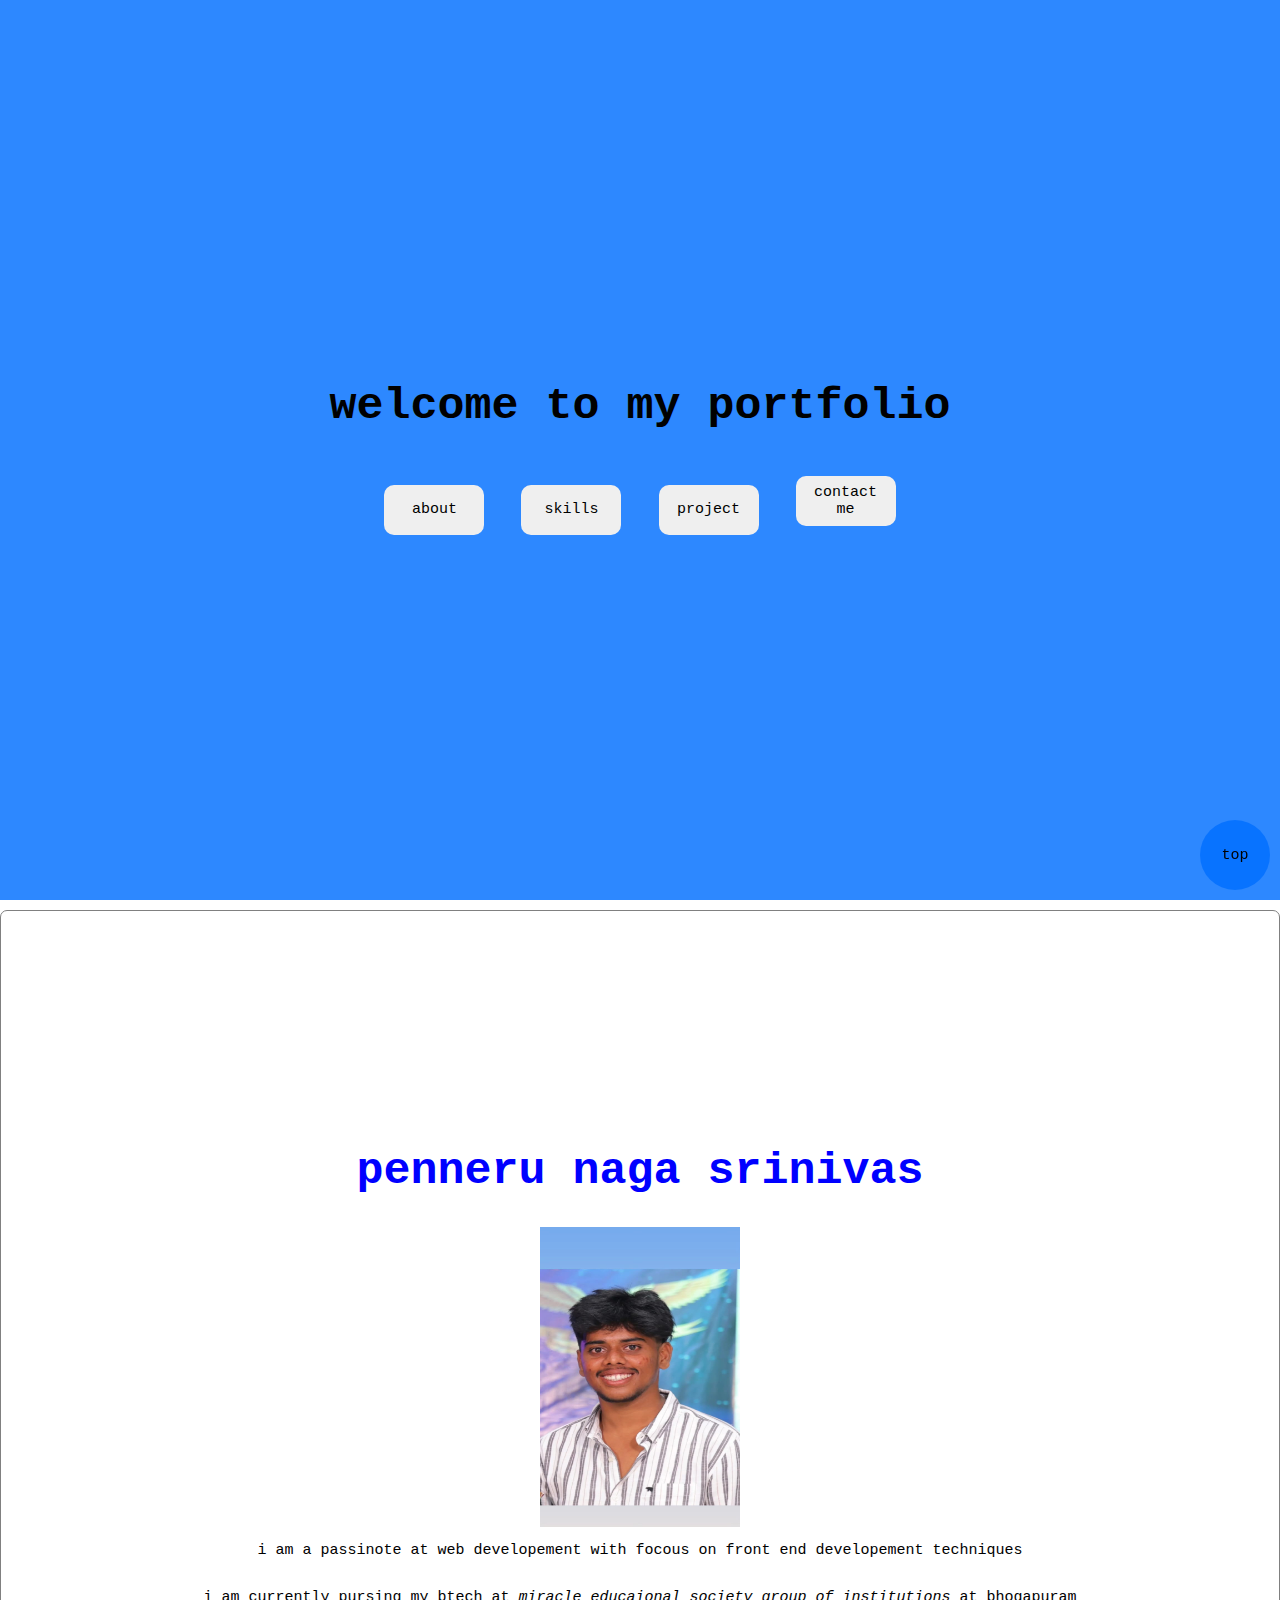
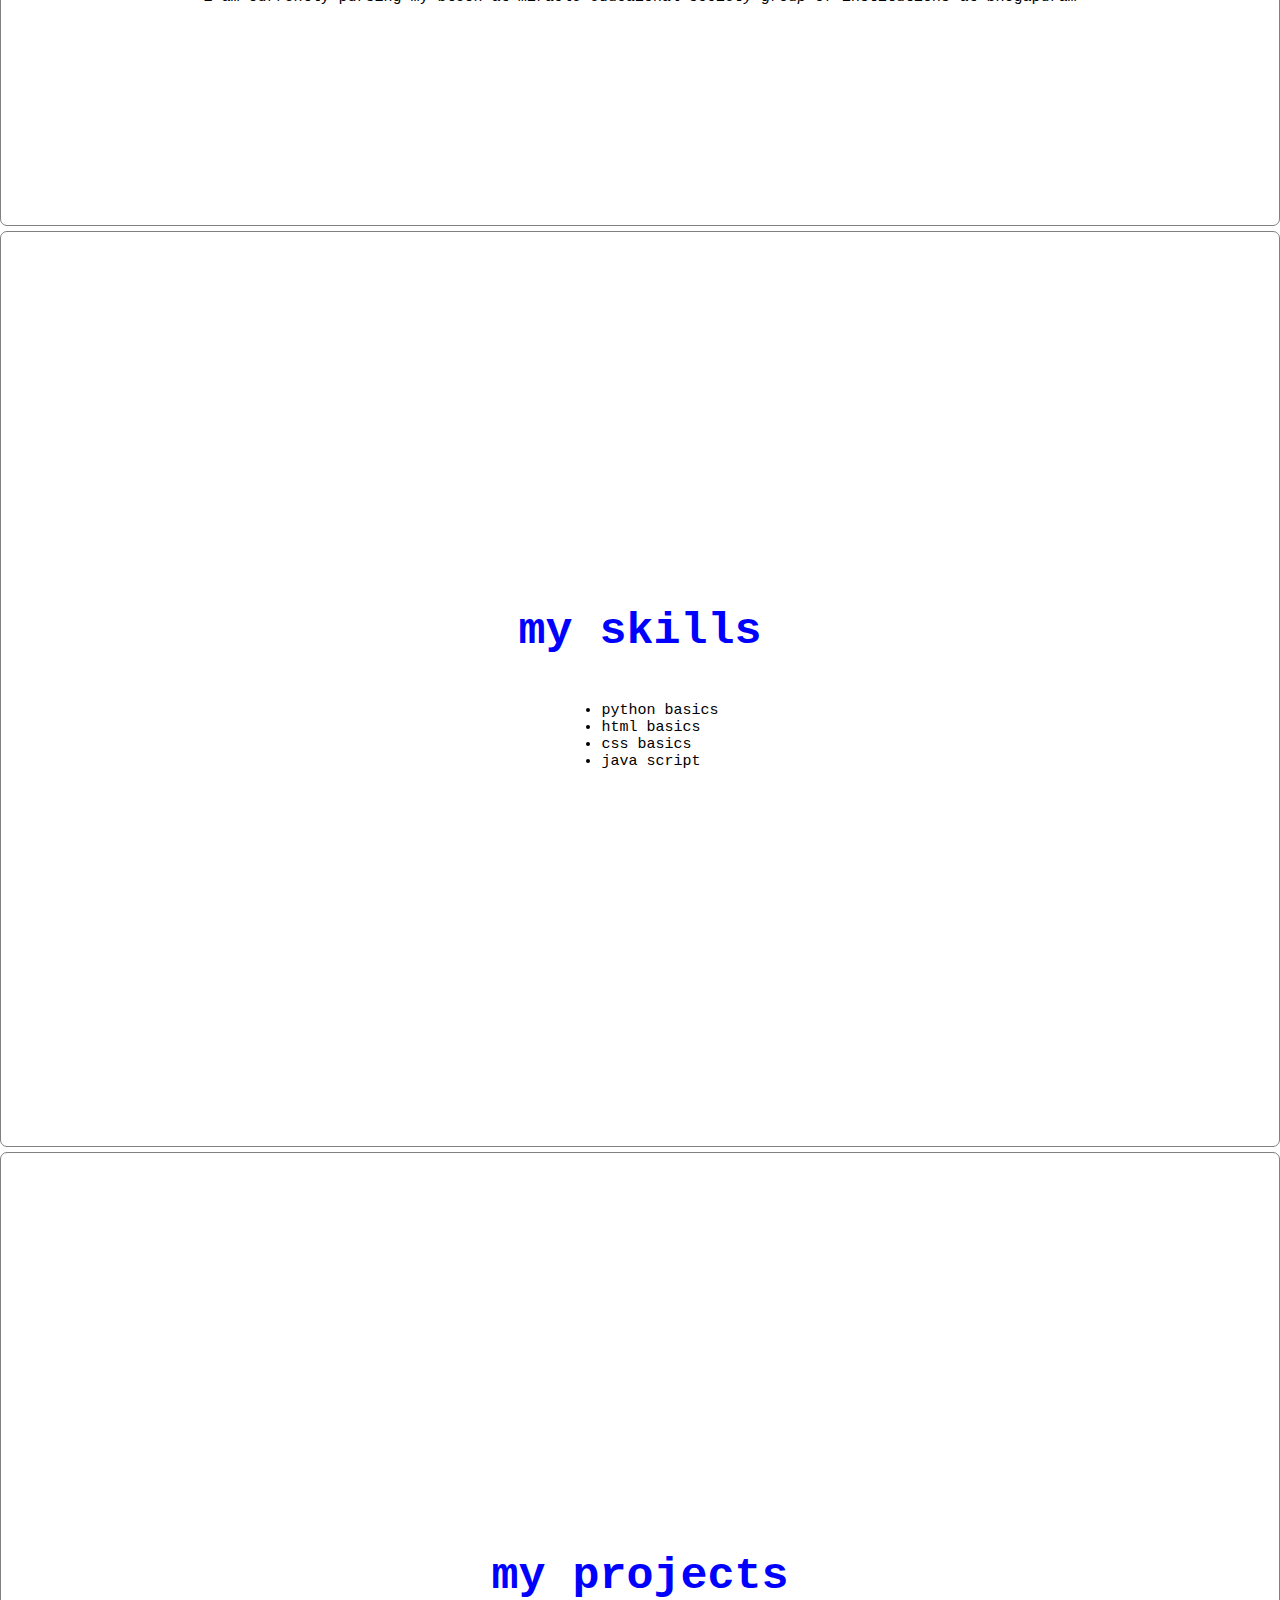
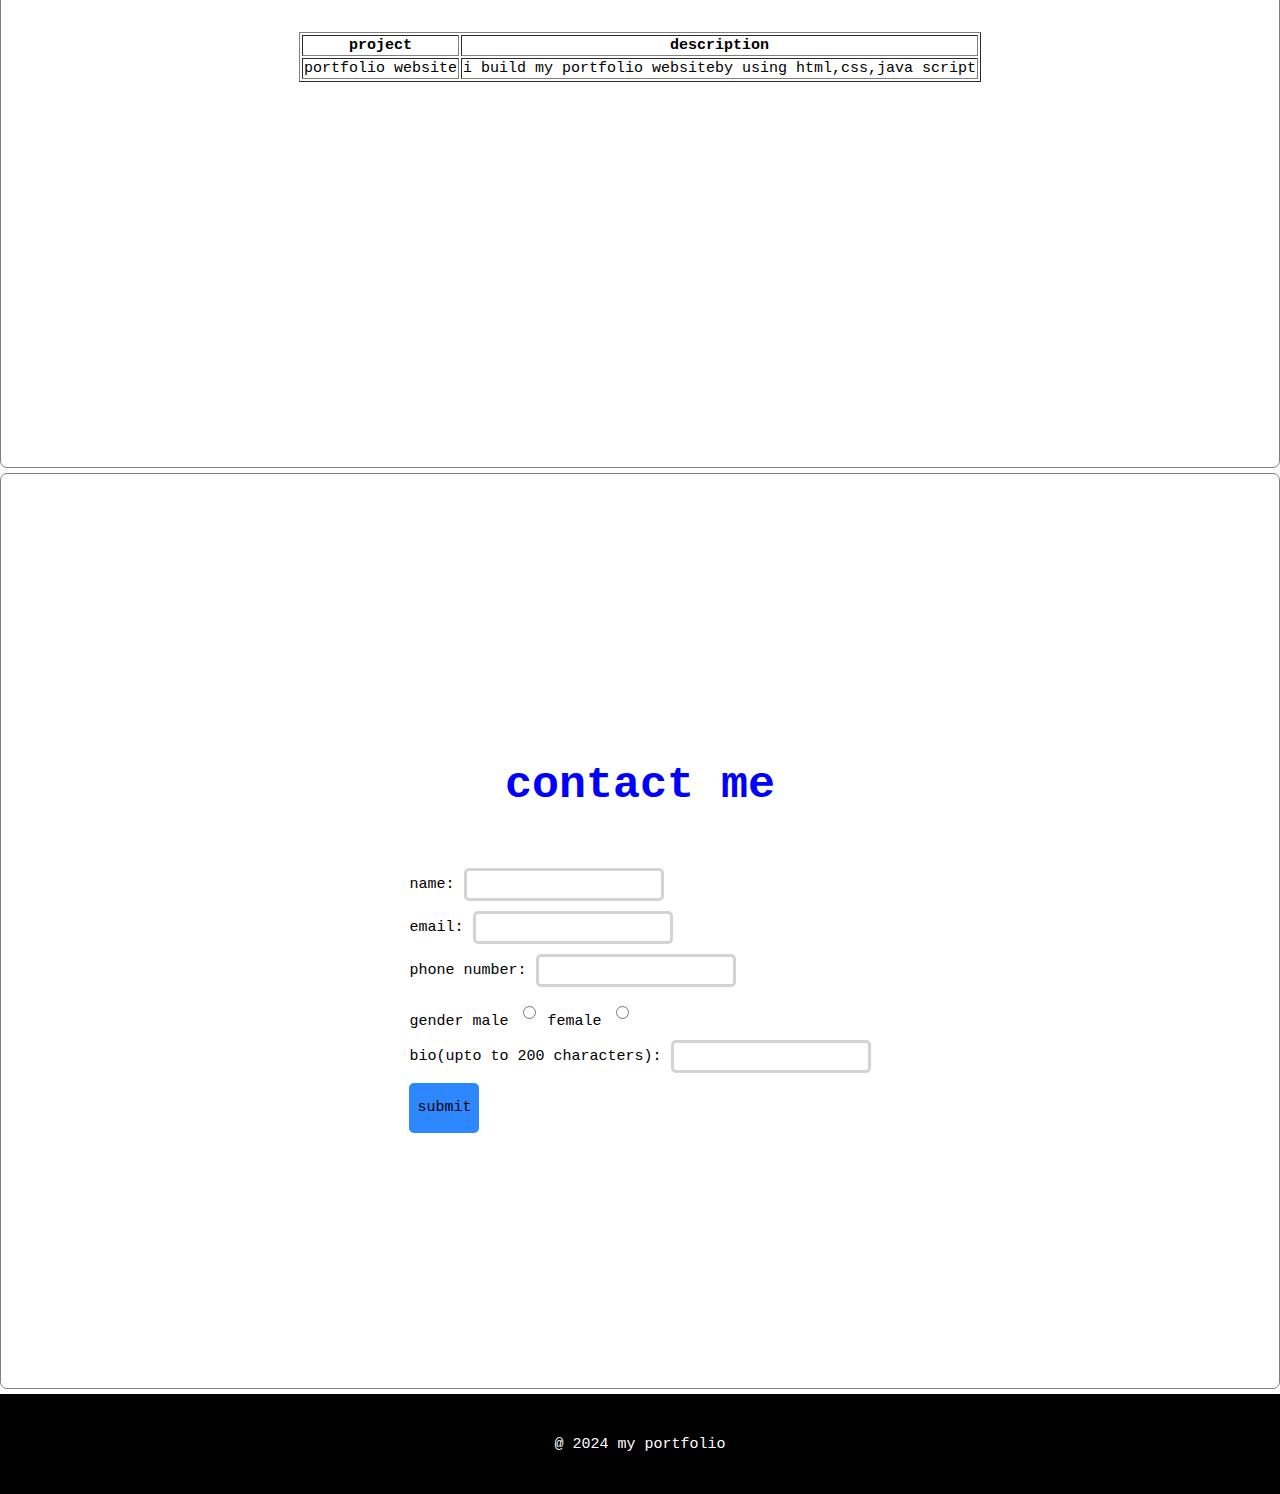
<file: index.html>
<!DOCTYPE html>
<html lang="en">
<head>
    <meta charset="UTF-8">
    <meta name="viewport" content="width=device-width, initial-scale=1.0">
    <title>naga srinivas</title>
    <link rel="stylesheet" href="text.css">
</head>
<body>
    <header>
        <h1>welcome to my portfolio</H1>
           <div> <a href="#about"> <button class="button"> about</button>
            </a>
            <a href="#skills"> <button class="button"> skills</button>
            </a>
            <a href="#project"> <button class="button"> project
     
            </button>
            </a>
            <a href="#contact"> <button class="button"> contact me </button>
            </a>
        </div>
         

    </header>
    <main>
        <section  id="about">
            <H1> penneru naga srinivas</h1>
                <img src="nani.jpg" alt="my nan">
            <P>
                i am a passinote at web developement with focous on front end developement techniques
            </P>
            <P> i am currently pursing my btech at <I>miracle educaional society group of institutions </I> at bhogapuram</P>
           

        </section>
        <section id="skills">
            <h1>my skills</H1>
                <ul>
                    <li>python basics</li>
                    <li>html basics</li>
                    <LI>css basics</LI>
                    <li>java script</li>
                </ul>
                <br>
            </section>
            <section id="project"><h1>my projects</h1>
                <table border="1">
                    <tr>
                        <th>project</th>
                        <th>description</th>
                    </tr>
                    <tr>
                       
                        <td>portfolio website</td>
        
                        <td>i build my portfolio websiteby using html,css,java script</td>
                    </tr>
                </table>
        
                <br>
                

            </section>
            <section id="contact">
                <h1>contact me</h1>
                <br>
          <form action="">
            <div>
            
              <label for="name">name:</label>
              <input type="text" class="text" id="name" name="name" required></div>
              <div>
              <label for="email">email:</label>
              <input type="email" id="email" name="email" required></div>
              <div>
              <label for="number">phone number:</label>
              <input type="number" id="number" name="number" ></div>
              <div>
              <label for="">gender</label>
              <label for="male">male</label>
              <input type="radio" id="male" name="male" value="male">
              
              <label for="female">female</label>
              <input type="radio" id="female" name="female" value="female"></div>
              <div>
              <label for="bio">bio(upto to 200 characters):</label>
              <input type="textarea" id="bio" name="bio"></div>
              <button type="submit" class="submit">submit</button>
          </form>
  

            </section>

        

    </main>
    <a href="">
    <button  class="top">top</button>
</a>
    <footer>
        <p >@ 2024 my portfolio</p>

    </footer>
       
</body>
</html>
</file>
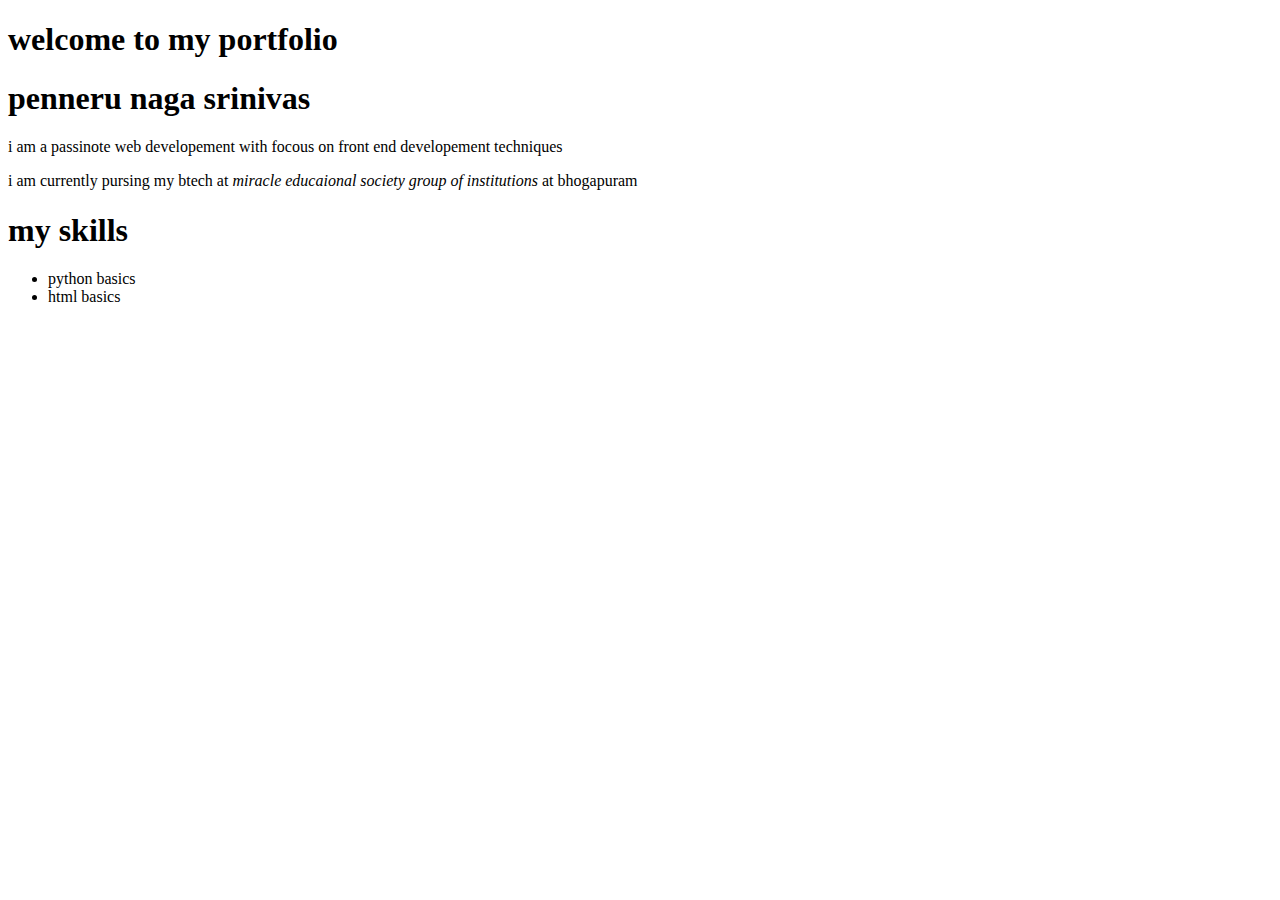
<file: README.html>
<!DOCTYPE html>
<html lang="en">
<head>
    <meta charset="UTF-8">
    <meta name="viewport" content="width=device-width, initial-scale=1.0">
    <title>naga srinivas</title>
</head>
<body>
    <h1>welcome to my portfolio</H1>
    <H1> penneru naga srinivas</h1>
    <P>
        i am a passinote web developement with focous on front end developement techniques
    </P>
    <P> i am currently pursing my btech at <I>miracle educaional society group of institutions </I> at bhogapuram</P>
    <h1>my skills</H1>
        <ul>
            <li>python basics</li>
            <li>html basics</li>
        </ul>

</body>
</html>
</file>
<file: text.css>
*{
    
    font-family: 'Courier New', Courier, monospace;
    font-size:15px ;
}
body{
    color:black;  
margin: 0%;
}
header{
    background-color: rgba(0, 110, 255, 0.822);
    
    height: 100vh;
    margin-bottom: 10px;
    display: flex;
    flex-direction: column;
    justify-content: center;
    align-items: center;
    flex-wrap: wrap;
}
a{
    text-decoration: none;
    

}

h1{
    color: blue;
    font-size: 3rem;
}
header h1{
    text-align: center;
    color: black;
}
.button{
    margin: 14px;
    border-radius: 10px;
    cursor: pointer;
    color: black;
    height: 50px;
    width: 100px;
    border: 0cap;
    transition:all 3s ease 0s;


}
.button:hover{
    color: white;
background-color: rgba(30, 6, 100, 0.822);
transform: translateY(-7px);


}
img{
    height:300px;
    width: 200px;
    
     ;
}

section{
    height: 100vh;
    border: 1px solid grey;
    border-radius: 7px;
    margin-bottom: 5px;
    
    display: flex;
    flex-direction: column;
    justify-content: center;
    align-items: center;
padding: 7px;
}
.submit{
    
    border: 0cap;
    border-radius: 5px;
    height: 50px;
    width: 70px; 
    cursor: pointer;
    color:black;
    background-color:  rgba(0, 110, 255, 0.822);
}
.submit:hover{
    background-color: rgba(7, 49, 104, 0.822) ;
    color: white;

}
form div{
    margin: 10px 0px;
}

input{
    border-radius: 5px;
    height: 25px;
    border: solid lightgray;
    color: white;
    

}
.top{
    border-radius: 70px;
    height: 70px;
    width: 70px;
    color:black ;
    background-color:rgba(0, 110, 255, 0.822) ;
    position: fixed;
    bottom: 10px;
    right: 10px;
    border: none;
    cursor: pointer;

}
footer{
    color: white;
    background-color: black;
    height: 100px;
    margin: 0%;
    display: flex;
    flex-direction: column;
    justify-content: center;
    align-items: center;
}
</file>
